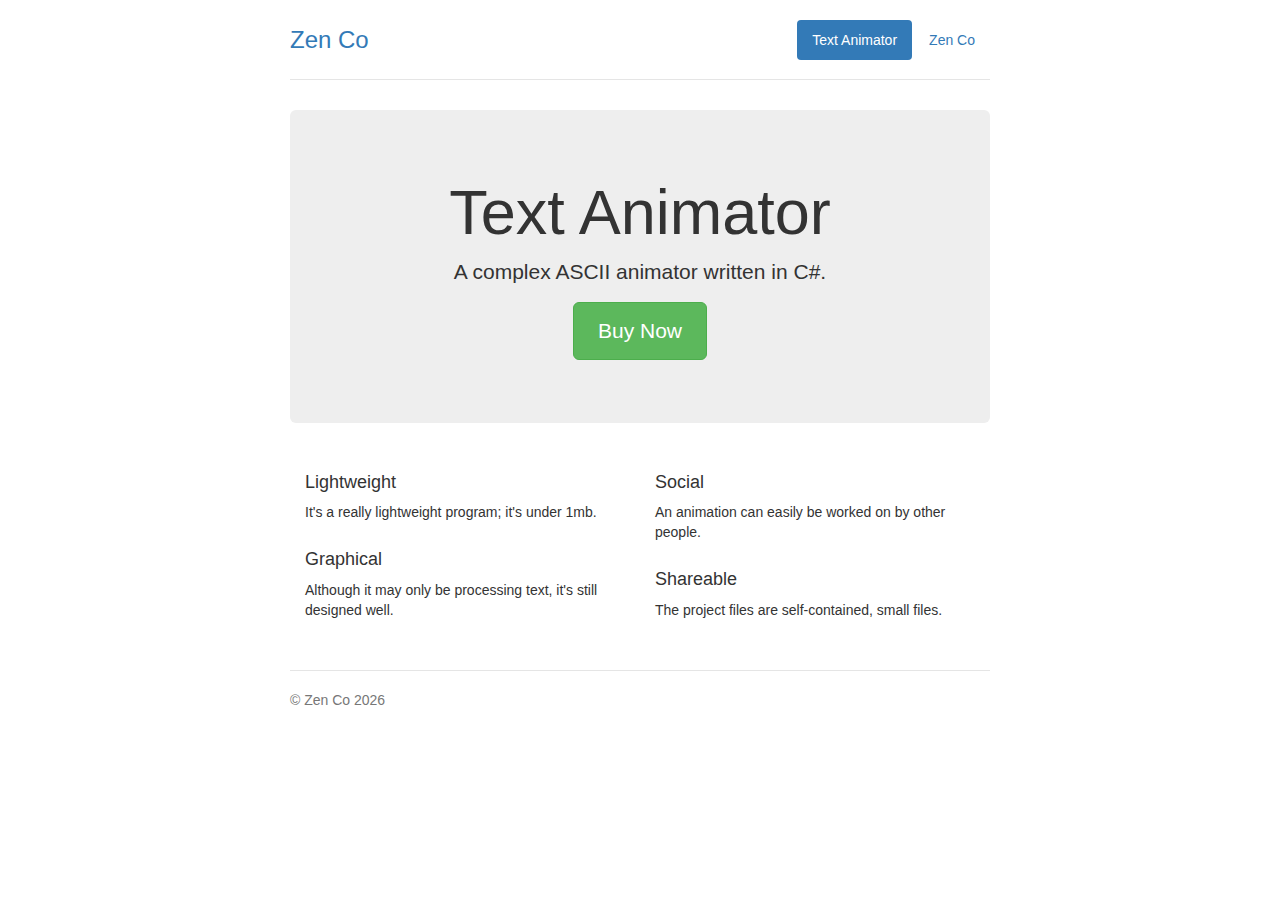
<file: software/textanimator/index.html>
<!DOCTYPE html>
<html lang="en">
  <head>

    <meta charset="utf-8">
    <meta http-equiv="X-UA-Compatible" content="IE=edge">
    <meta name="viewport" content="width=device-width, initial-scale=1.0">
    <meta name="description" content="Zen Co - Text Animator<">
    <meta name="author" content="Monty Anderson">

    <title>Zen Co - Text Animator</title>

    <link rel="stylesheet" href="//netdna.bootstrapcdn.com/bootstrap/3.0.1/css/bootstrap.min.css" />
    <link rel="stylesheet" href="../style.css">

    <script src="../script.js"></script>

    <script>
    (function(i,s,o,g,r,a,m){i['GoogleAnalyticsObject']=r;i[r]=i[r]||function(){
    (i[r].q=i[r].q||[]).push(arguments)},i[r].l=1*new Date();a=s.createElement(o),
    m=s.getElementsByTagName(o)[0];a.async=1;a.src=g;m.parentNode.insertBefore(a,m)
    })(window,document,'script','//www.google-analytics.com/analytics.js','ga');

    ga('create', 'UA-40063694-9', 'zenco.tk');
    ga('send', 'pageview');
    </script>

  </head>

  <body>

    <div class="container">
      <div class="header">
        <ul class="nav nav-pills pull-right">
          <li class="active"><a href="#">Text Animator</a></li>
          <li><a href="../../">Zen Co</a></li>
        </ul>
        <h3 class="text-muted"><a href="../../">Zen Co</a></h3>
      </div>

      <div class="jumbotron">
        <h1>Text Animator</h1>
        <p class="lead">A complex ASCII animator written in C#.</p>
        <p><a class="btn btn-lg btn-success" href="#" role="button">Buy Now</a></p>
      </div>

      <div class="row marketing">
        <div class="col-lg-6">

          <h4>Lightweight</h4>
          <p>It's a really lightweight program; it's under 1mb.</p>

          <h4>Graphical</h4>
          <p>Although it may only be processing text, it's still designed well.</p>

        </div>

        <div class="col-lg-6">

          <h4>Social</h4>
          <p>An animation can easily be worked on by other people.</p>

          <h4>Shareable</h4>
          <p>The project files are self-contained, small files.</p>

        </div>
      </div>

      <div class="footer">
        <p id="copy">&copy; Zen Co </p>
      </div>

    </div>

  </body>
</html>
</file>
<file: software/style.css>
/* Space out content a bit */
body {
  padding-top: 20px;
  padding-bottom: 20px;
}

/* Everything but the jumbotron gets side spacing for mobile first views */
.header,
.marketing,
.footer {
  padding-left: 15px;
  padding-right: 15px;
}

/* Custom page header */
.header {
  border-bottom: 1px solid #e5e5e5;
}
/* Make the masthead heading the same height as the navigation */
.header h3 {
  margin-top: 0;
  margin-bottom: 0;
  line-height: 40px;
  padding-bottom: 19px;
}

/* Custom page footer */
.footer {
  padding-top: 19px;
  color: #777;
  border-top: 1px solid #e5e5e5;
}

/* Customize container */
@media (min-width: 768px) {
  .container {
    max-width: 730px;
  }
}
.container-narrow > hr {
  margin: 30px 0;
}

/* Main marketing message and sign up button */
.jumbotron {
  text-align: center;
  border-bottom: 1px solid #e5e5e5;
}
.jumbotron .btn {
  font-size: 21px;
  padding: 14px 24px;
}

/* Supporting marketing content */
.marketing {
  margin: 40px 0;
}
.marketing p + h4 {
  margin-top: 28px;
}

/* Responsive: Portrait tablets and up */
@media screen and (min-width: 768px) {
  /* Remove the padding we set earlier */
  .header,
  .marketing,
  .footer {
    padding-left: 0;
    padding-right: 0;
  }
  /* Space out the masthead */
  .header {
    margin-bottom: 30px;
  }
  /* Remove the bottom border on the jumbotron for visual effect */
  .jumbotron {
    border-bottom: 0;
  }
}
</file>
